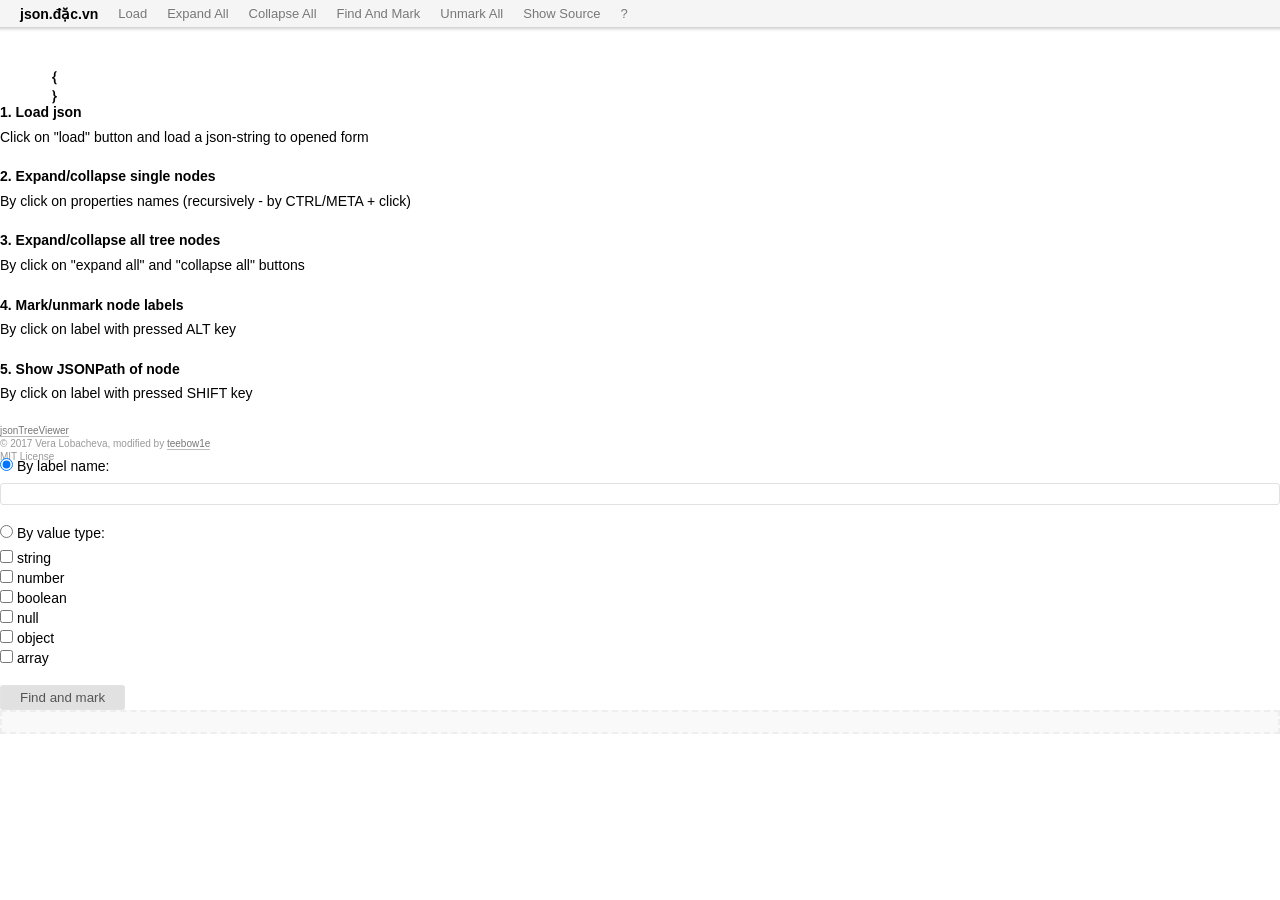
<file: index.htm>
<!DOCTYPE html>
<html>
<head>
    <title>jsonTreeViewer</title>
    <meta charset="utf-8" />
    
    <link href="libs/app/reset.css" rel="stylesheet" />
    <link href="libs/app/app.css" rel="stylesheet" />
    <link href="libs/jsonTree/jsonTree.css" rel="stylesheet" />
    <link href="https://fonts.googleapis.com/css?family=Roboto+Mono" rel="stylesheet">
    
    <link rel="shortcut icon" href="favicon.ico" type="image/vnd.microsoft.icon" />
    <!--
        JSON Tree Viewer
        http://github.com/summerstyle/jsonTreeViewer
        
        Copyright 2017 Vera Lobacheva (http://iamvera.com)
        Released under the MIT license (LICENSE.txt)

        Modified by teebow1e (https://trungtqt.com) and hosted on https://json.đặc.vn.
    -->
</head>
<body class="jsontree_bg">
    <noscript>
        <div id="noscript">
        Please, enable javascript in your browser
        </div>
    </noscript>
    
    <!-- Buttons -->
    <header id="header">
        <h1 id="logo">json.đặc.vn</h1>
        <nav id="nav" class="clearfix">
            <ul class="menu menu_level1">
                <li data-action="load" class="menu__item">
                    <span class="menu__item-name">load</span>
                </li>
                <li data-action="expand" class="menu__item">
                    <span class="menu__item-name">expand all</span>
                </li>
                <li data-action="collapse" class="menu__item">
                    <span class="menu__item-name">collapse all</span>
                </li>
                <li data-action="find_and_mark" class="menu__item">
                    <span class="menu__item-name">find and mark</span>
                </li>
                <li data-action="unmark_all" class="menu__item">
                    <span class="menu__item-name">unmark all</span>
                </li>
                <li data-action="source" class="menu__item">
                    <span class="menu__item-name">show source</span>
                </li>
                <li data-action="help" class="menu__item">
                    <span class="menu__item-name">?</span>
                </li>
            </ul>
        </nav>
        <div id="coords"></div>
        <div id="debug"></div>
    </header>
    
    <!-- json tree -->
    <div id="wrapper">
    
        <div id="tree"></div>
    
    </div>
       
    <!-- Help block -->
    <div id="help">
        <div class="txt">
            <section>
                <h5>1. Load json</h5>
                <p>
                    Click on "load" button and load a json-string to opened form
                </p>
            </section>
            <section>
                <h5>2. Expand/collapse single nodes</h5>
                <p>
                    By click on properties names (recursively - by <span class="key">CTRL/META</span> + click)
                </p>
            </section>
            <section>
                <h5>3. Expand/collapse all tree nodes</h5>
                <p>
                    By click on "expand all" and "collapse all" buttons
                </p>
            </section>
            <section>
                <h5>4. Mark/unmark node labels</h5>
                <p>
                    By click on label with pressed ALT key
                </p>
            </section>
            <section>
                <h5>5. Show JSONPath of node</h5>
                <p>
                    By click on label with pressed SHIFT key
                </p>
            </section>
            <footer>
                <a href="http://github.com/teebow1e/jsonTreeViewer">jsonTreeViewer</a><br />
                &copy; 2017 Vera Lobacheva, modified by <a href="https://github.com/teebow1e">teebow1e</a><br />
                MIT License
            </footer>
        </div>
    </div>
    
    <!-- Load json block -->
    <form id="load_json_form" class="form" data-header="Load json">
        <section>
            <p>
                <label for="code_input">JSON:</label>
            </p>
            <p>
                <textarea id="code_input"></textarea>
            </p>
        </section>
        <button id="load_code_button">Load</button>
    </form>

    <!-- Find nodes form -->
    <form id="find_nodes_form" class="form" data-header="Find nodes">
        <section>
            <p>
                <label>
                    <input type="radio" 
                        name="nodes_search_type" 
                        value="label" 
                        id="nodes_search_by_label"
                        checked="checked" />
                    By label name:
                </label>
            </p>
            <input type="text" id="search_by_label_name" />
        </section>
        <section>
            <p>
                <label>
                    <input type="radio" 
                        name="nodes_search_type"
                        id="nodes_search_by_type" 
                        value="type" />
                    By value type:
                </label>
            </p>
            <ul class="checkboxes">
                <li>
                    <label>
                        <input type="checkbox" name="nodes_type" value="string" />
                        string
                    </label>
                </li>
                <li>
                    <label>
                        <input type="checkbox" name="nodes_type" value="number" />
                        number
                    </label>
                </li>
                <li>
                    <label>
                        <input type="checkbox" name="nodes_type" value="boolean" />
                        boolean
                    </label>
                </li>
                <li>
                    <label>
                        <input type="checkbox" name="nodes_type" value="null" />
                        null
                    </label>
                </li>
                <li>
                    <label>
                        <input type="checkbox" name="nodes_type" value="object" />
                        object
                    </label>
                </li>
                <li>
                    <label>
                        <input type="checkbox" name="nodes_type" value="array" />
                        array
                    </label>
                </li>
            </ul>
        </section>
        <button id="find_button">Find and mark</button>
    </form>

    <!-- For source JSON -->
    <div class="code" id="source_json" data-header="Source JSON"></div>
    
    <script src="libs/app/App.js"></script>
    <script src="libs/jsonTree/jsonTree.js"></script>
    <script src="jsonTreeViewer.js"></script>
    <script>
        var example = '{\
            "firstName": "John",\
            "lastName": "Smith",\
            "isAlive": true,\
            "age": 25,\
            "company": null,\
            "height_cm": 167.64,\
            "address": {\
                "streetAddress": "21 2nd Street",\
                "city": "New York",\
                "state": "NY",\
                "postalCode": "10021-3100"\
            },\
            "phoneNumbers": [\
                {\
                    "type": "home",\
                    "number": "212 555-1234"\
                },\
                {\
                    "type": "fax",\
                    "number": "646 555-4567"\
                }\
            ]\
        }';

        jsonTreeViewer.parse(example);
    </script>
</body>
</html>
</file>
<file: libs/app/app.css>
/*
 * JSON Tree Viewer
 * http://github.com/summerstyle/jsonTreeViewer
 *
 * Copyright 2015 Vera Lobacheva (summerstyle.ru)
 * Released under the GPL3 (GPL3.txt)
 *
 * Sun 27 2014 20:15:00 GMT+0400
 */

.global-error {
    position: fixed;
    top: 0;
    left: 0;
    width: 100%;
    z-index: 10000;
    text-align: center;
    font-size: 20px;
    padding: 5px 0;
    background: #F00;
}
#header {
    background: #F5F5F5;
    position: fixed;
    z-index: 1;
    width: 100%;
    box-shadow: rgba(0,0,0,0.2) 0 0 3px 2px;
    top: 0;
    left: 0;
}
#logo {
    margin-left: 20px;
    margin-right: 10px;
    margin-top: 7px;
    float: left;
}
#logo a:link, #logo a:visited {
    color: #32c832;
    transition: 2s color;
}
#logo a:hover {
    color: #000;
}
#logo img {
    display: block;
}

.hidden {
    display: none;
}

.menu {
    float: left;
    font-size: 13px;
}
    .menu__item {
        float: left;
        text-transform: capitalize;
        position: relative;
    }
        .menu__item a::first-letter {
            border-bottom: 1px solid #BCBCBC;
        }
        
        .menu__item-name {
            padding: 7px 10px;
            display: block;
            color: #777;
            text-shadow: rgba(255, 255, 255, 0.4) 0 -1px 0;
            cursor: pointer;
        }
        .menu__item-name a:hover {
            color: #000;
        }
    
    .menu__item:hover {
        background: #FFF;
    }
        .menu__item:hover .menu {
            display: block;
        }
        .menu_level1 > .menu__item:hover {
            box-shadow: 0 0 4px rgba(0,0,0,0.3);    
        }
        
    .menu_level2 {
        display: none;
        position: absolute;
        left: 0;
        top: 100%;
        background: #FFF;
        box-shadow: 0 0 4px rgba(0,0,0,0.3);
        font-size: 12px;
    }
        .menu_level2 .menu__item {
            min-width: 150px;
            max-width: 250px;
            line-height: 1.2;
        }
        .menu_level2 .menu__item-name:hover {
            background: #32c832;
            color: #FFF;
            text-shadow: none;
        }  
        
.txt {
    line-height: 1.4;
}
    .txt section {
        margin-bottom: 15px;
    }
    .txt p {
        margin-bottom: 20px;
    }
    .txt h1 {
        font-size: 25px;
        margin-bottom: 10px;
    }
    .txt h2 {
        font-size: 20px;
        margin-bottom: 10px;
    }
    .txt h3 {
        font-size: 18px;
        margin-bottom: 7px;
    }
    .txt h4 {
        font-size: 16px;
        margin-bottom: 7px;
    }
    .txt h5 {
        font-size: 14px;
        margin-bottom: 5px;
    }
    .txt h6 {
        font-size: 12px;
        margin-bottom: 5px;
    }
    .txt footer {
        color: #999;
        font-size: 10px;
        margin: 20px 0 -5px;
        line-height: 1.3;
    }
    .txt footer a {
        color: #777;
        text-decoration: none;
        border-bottom: 1px solid #BBB;
    }
    .txt ul {
        list-style: disc;
        margin-bottom: 20px;
        margin-left: 35px;
    }

.pseudo_link {
    border-bottom: 1px #000 dashed;
    cursor: pointer;
}

.code {
    font-family: 'PT Mono', monospace;
    font-size: 14px;
    line-height: 1.5;
    color: #555;
    border: 2px dashed #EEE;
    background: #F9F9F9;
    padding: 10px;
    margin-bottom: 20px;
}
    .code_inline {
        padding: 3px 5px;
        font-weight: normal;
    }

#debug {
    color: #EEE;
    position: absolute;
    top: 10px;
    right: 100px;
    z-index: 1001;
    font-size: 11px;
}

#wrapper {
    position: relative;
    padding: 70px 20px 0;
}

.overlay {
    position: fixed;
    top: 0;
    left: 0;
    width: 100%;
    height: 100%;
    z-index: 1002;
    background: #000;
    opacity: 0.5;
    display: none;
}

.window {
    width: 400px;
    border-radius: 10px;
    background: #FFF;
    position: absolute;
    top: 50px;
    left: 50%;
    margin-left: -200px;
    z-index: 1003;
    box-shadow: rgba(0,0,0,0.2) 0 0 2px 2px;
    padding: 20px;
    display: none;
}
    .window__header {
        padding: 10px 20px;
        font-size: 15px;
        font-weight: bold;
        background: #FAFAFA;
        border-bottom: 1px solid #EEE;
        border-top-left-radius: 5px;
        border-top-right-radius: 5px;
        margin: -20px -20px 20px;
    }
        .window_movable .window__header {
            cursor: move;    
        }
        
    .window__close-button {
        display: inline-block;
        background: #BBB;
        color: #555;
        box-shadow: 0 0 1px #EEE inset;
        border-radius: 10px;
        position: absolute;
        font-weight: bold;
        top: 10px;
        right: 10px;
        height: 20px;
        width: 20px;
        line-height: 16px;
        text-align: center;
        cursor: pointer;
    }
        .window__close-button:before {
            content: '✕';
            font-family: sans-serif;
            font-size: 10px;
        }
        .window__close-button:hover {
            background: #32c832;
            color: #FFF;
        }
       
.app-example {
    box-sizing: border-box;
    border: 3px dashed #EEE;
    padding: 20px;
    color: #AAA;
}

.form h5 {
    margin-bottom: 20px;
}
.form p {
    margin-bottom: 10px;
}
.form section {
    margin-bottom: 20px;
}
.form .checkboxes {
    margin-top: 10px;
}
.form .checkboxes > li {
    margin-bottom: 5px;
}
.form__hint {
    color: #999;
    font-size: 11px;
    line-height: 1.4;
    margin-top: 7px;
}
.form textarea {
    width: 100%;
    display: inline-block;
    border-radius: 3px;
    padding: 2px 7px;
    border: 1px solid #E1E1E1;
    height: 70px;
    box-sizing: border-box;
}
.form input[type=text] {
    width: 100%;
    display: inline-block;
    border-radius: 3px;
    padding: 2px 7px;
    border: 1px solid #E1E1E1;
    box-sizing: border-box;
}
.field-filter-options {
    border: 1px solid #E1E1E1;
    border-radius: 3px;
    box-sizing: border-box;
    max-height: 240px;
    overflow: auto;
    padding: 6px 7px;
}
.field-filter-options label {
    display: block;
    line-height: 1.7;
    white-space: nowrap;
}
.field-filter-options input {
    margin-right: 6px;
}
.form button {
    border: 0;
    background: #E1E1E1;
    color: #555;
    box-shadow: 0 0 1px #eee inset;
    padding: 5px 20px;
    font-family: 'Trebuchet MS', Arial, sans-serif;
    border-radius: 3px;
    cursor: pointer;
}
    .form button:hover {
        background: #32c832;
        color: #FFF;
    }

::selection {
    background: #EEE;
    color: #000;
}
::-moz-selection {
    background: #EEE;
    color: #000;
}
</file>
<file: libs/jsonTree/jsonTree.css>
/*
 * JSON Tree Viewer
 * http://github.com/summerstyle/jsonTreeViewer
 *
 * Copyright 2017 Vera Lobacheva (http://iamvera.com)
 * Released under the MIT license (LICENSE.txt)
 *
 * Modified by teebow1e (https://trungtqt.com) and hosted on https://json.đặc.vn.
 */

/* Background for the tree. May use for <body> element */
.jsontree_bg {
    background: #FFF;
}

/* Styles for the container of the tree (e.g. fonts, margins etc.) */
.jsontree_tree {
    margin-left: 30px;
    font-family: 'Roboto Mono', monospace;
    font-size: 14px;
}

/* Styles for a list of child nodes */
.jsontree_child-nodes {
    display: none;
    margin-left: 35px; 
    margin-bottom: 5px;
    line-height: 2;
}
.jsontree_node_expanded > .jsontree_value-wrapper > .jsontree_value > .jsontree_child-nodes {
    display: block;
}

/* Styles for labels */
.jsontree_label-wrapper {
    float: left;
    margin-right: 8px;
}
.jsontree_label {
    font-weight: normal;
    vertical-align: top;
    color: #000;
    position: relative;
    padding: 1px;
    border-radius: 4px;
    cursor: default;
}
.jsontree_node_marked > .jsontree_label-wrapper > .jsontree_label {
    background: #fff2aa;
}

/* Styles for values */
.jsontree_value-wrapper {
    display: block;
    overflow: hidden;
}
.jsontree_node_complex > .jsontree_value-wrapper {
    overflow: inherit;
}
.jsontree_value { 
    vertical-align: top;
    display: inline;
}
.jsontree_value_null {
    color: #777;
    font-weight: bold;
}
.jsontree_value_string {
    color: #025900;
    font-weight: bold;
}
.jsontree_value_number {
    color: #000E59;
    font-weight: bold;
}
.jsontree_value_boolean {
    color: #600100;
    font-weight: bold;
}

/* Styles for active elements */
.jsontree_expand-button {
    position: absolute;
    top: 3px;
    left: -15px;
    display: block;
    width: 11px;
    height: 11px;
    background-image: url('icons.svg');
}
.jsontree_node_expanded > .jsontree_label-wrapper > .jsontree_label > .jsontree_expand-button {
    background-position: 0 -11px;
}
.jsontree_show-more {
    cursor: pointer;
}
.jsontree_node_expanded > .jsontree_value-wrapper > .jsontree_value > .jsontree_show-more {
    display: none;
}
.jsontree_node_empty > .jsontree_label-wrapper > .jsontree_label > .jsontree_expand-button,
.jsontree_node_empty > .jsontree_value-wrapper > .jsontree_value > .jsontree_show-more {
    display: none !important;
}
.jsontree_node_complex > .jsontree_label-wrapper > .jsontree_label {
    cursor: pointer;
}
.jsontree_node_empty > .jsontree_label-wrapper > .jsontree_label {
    cursor: default !important;
}
</file>
